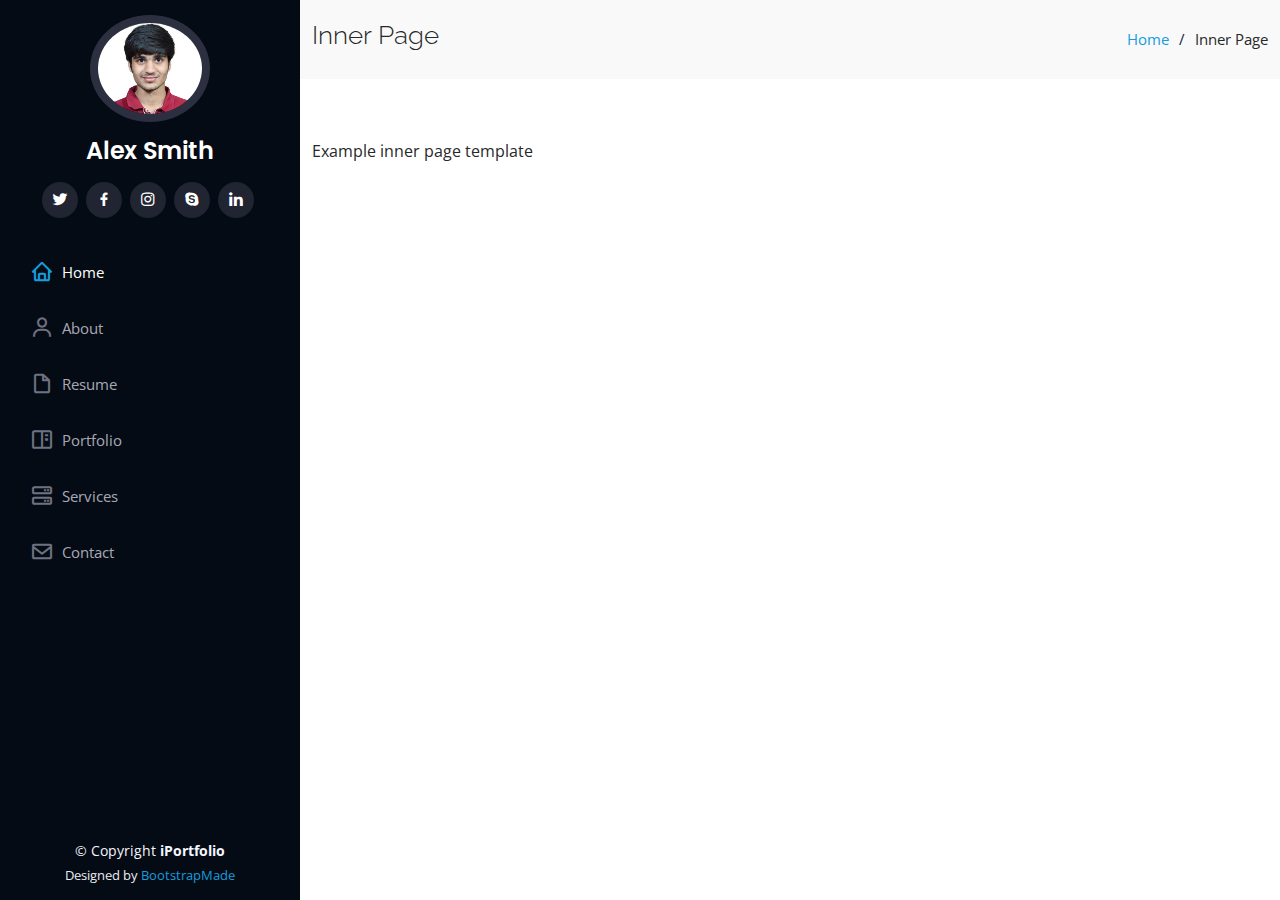
<file: inner-page.html>
<!DOCTYPE html>
<html lang="en">

<head>
  <meta charset="utf-8">
  <meta content="width=device-width, initial-scale=1.0" name="viewport">

  <meta content="" name="description">
  <meta content="" name="keywords">

  <!-- Favicons -->
  <link href="assets/img/favicon.png" rel="icon">
  <link href="assets/img/apple-touch-icon.png" rel="apple-touch-icon">

  <!-- Google Fonts -->
  <link href="https://fonts.googleapis.com/css?family=Open+Sans:300,300i,400,400i,600,600i,700,700i|Raleway:300,300i,400,400i,500,500i,600,600i,700,700i|Poppins:300,300i,400,400i,500,500i,600,600i,700,700i" rel="stylesheet">

  <!-- Vendor CSS Files -->
  <link href="assets/vendor/aos/aos.css" rel="stylesheet">
  <link href="assets/vendor/bootstrap/css/bootstrap.min.css" rel="stylesheet">
  <link href="assets/vendor/bootstrap-icons/bootstrap-icons.css" rel="stylesheet">
  <link href="assets/vendor/boxicons/css/boxicons.min.css" rel="stylesheet">
  <link href="assets/vendor/glightbox/css/glightbox.min.css" rel="stylesheet">
  <link href="assets/vendor/swiper/swiper-bundle.min.css" rel="stylesheet">

  <!-- Template Main CSS File -->
  <link href="assets/css/style.css" rel="stylesheet">

  <!-- =======================================================
  * Template Name: iPortfolio - v3.3.0
  * Template URL: https://bootstrapmade.com/iportfolio-bootstrap-portfolio-websites-template/
  * Author: BootstrapMade.com
  * License: https://bootstrapmade.com/license/
  ======================================================== -->
</head>

<body>

  <!-- ======= Mobile nav toggle button ======= -->
  <i class="bi bi-list mobile-nav-toggle d-xl-none"></i>

  <!-- ======= Header ======= -->
  <header id="header">
    <div class="d-flex flex-column">

      <div class="profile">
        <img src="assets/img/profile-img.jpg" alt="" class="img-fluid rounded-circle">
        <h1 class="text-light"><a href="index.html">Alex Smith</a></h1>
        <div class="social-links mt-3 text-center">
          <a href="#" class="twitter"><i class="bx bxl-twitter"></i></a>
          <a href="#" class="facebook"><i class="bx bxl-facebook"></i></a>
          <a href="#" class="instagram"><i class="bx bxl-instagram"></i></a>
          <a href="#" class="google-plus"><i class="bx bxl-skype"></i></a>
          <a href="#" class="linkedin"><i class="bx bxl-linkedin"></i></a>
        </div>
      </div>

      <nav id="navbar" class="nav-menu navbar">
        <ul>
          <li><a href="#hero" class="nav-link scrollto active"><i class="bx bx-home"></i> <span>Home</span></a></li>
          <li><a href="#about" class="nav-link scrollto"><i class="bx bx-user"></i> <span>About</span></a></li>
          <li><a href="#resume" class="nav-link scrollto"><i class="bx bx-file-blank"></i> <span>Resume</span></a></li>
          <li><a href="#portfolio" class="nav-link scrollto"><i class="bx bx-book-content"></i> <span>Portfolio</span></a></li>
          <li><a href="#services" class="nav-link scrollto"><i class="bx bx-server"></i> <span>Services</span></a></li>
          <li><a href="#contact" class="nav-link scrollto"><i class="bx bx-envelope"></i> <span>Contact</span></a></li>
        </ul>
      </nav><!-- .nav-menu -->
    </div>
  </header><!-- End Header -->

  <main id="main">

    <!-- ======= Breadcrumbs ======= -->
    <section class="breadcrumbs">
      <div class="container">

        <div class="d-flex justify-content-between align-items-center">
          <h2>Inner Page</h2>
          <ol>
            <li><a href="index.html">Home</a></li>
            <li>Inner Page</li>
          </ol>
        </div>

      </div>
    </section><!-- End Breadcrumbs -->

    <section class="inner-page">
      <div class="container">
        <p>
          Example inner page template
        </p>
      </div>
    </section>

  </main><!-- End #main -->

  <!-- ======= Footer ======= -->
  <footer id="footer">
    <div class="container">
      <div class="copyright">
        &copy; Copyright <strong><span>iPortfolio</span></strong>
      </div>
      <div class="credits">
        <!-- All the links in the footer should remain intact. -->
        <!-- You can delete the links only if you purchased the pro version. -->
        <!-- Licensing information: https://bootstrapmade.com/license/ -->
        <!-- Purchase the pro version with working PHP/AJAX contact form: https://bootstrapmade.com/iportfolio-bootstrap-portfolio-websites-template/ -->
        Designed by <a href="https://bootstrapmade.com/">BootstrapMade</a>
      </div>
    </div>
  </footer><!-- End  Footer -->

  <a href="#" class="back-to-top d-flex align-items-center justify-content-center"><i class="bi bi-arrow-up-short"></i></a>

  <!-- Vendor JS Files -->
  <script src="assets/vendor/aos/aos.js"></script>
  <script src="assets/vendor/bootstrap/js/bootstrap.bundle.min.js"></script>
  <script src="assets/vendor/glightbox/js/glightbox.min.js"></script>
  <script src="assets/vendor/isotope-layout/isotope.pkgd.min.js"></script>
  <script src="assets/vendor/php-email-form/validate.js"></script>
  <script src="assets/vendor/purecounter/purecounter.js"></script>
  <script src="assets/vendor/swiper/swiper-bundle.min.js"></script>
  <script src="assets/vendor/typed.js/typed.min.js"></script>
  <script src="assets/vendor/waypoints/noframework.waypoints.js"></script>

  <!-- Template Main JS File -->
  <script src="assets/js/main.js"></script>

</body>

</html>
</file>
<file: assets/css/style.css>
/**
* Template Name: iPortfolio - v3.3.0
* Template URL: https://bootstrapmade.com/iportfolio-bootstrap-portfolio-websites-template/
* Author: BootstrapMade.com
* License: https://bootstrapmade.com/license/
*/

/*--------------------------------------------------------------
# General
--------------------------------------------------------------*/


body {
  font-family: "Open Sans", sans-serif;
  color: #272829;
}
.iconify { color: white;
 width: 23px; height: 18px; }

a {
  color: #149ddd;
  text-decoration: none;
}

a:hover {
  color: #37b3ed;
  text-decoration: none;
}

h1, h2, h3, h4, h5, h6 {
  font-family: "Raleway", sans-serif;
}

/*--------------------------------------------------------------
# Back to top button
--------------------------------------------------------------*/
.back-to-top {
  position: fixed;
  visibility: hidden;
  opacity: 0;
  right: 15px;
  bottom: 15px;
  z-index: 996;
  background: #149ddd;
  width: 40px;
  height: 40px;
  border-radius: 50px;
  transition: all 0.4s;
}

.back-to-top i {
  font-size: 28px;
  color: #fff;
  line-height: 0;
}

.back-to-top:hover {
  background: #2eafec;
  color: #fff;
}

.back-to-top.active {
  visibility: visible;
  opacity: 1;
}

/*--------------------------------------------------------------
# Header
--------------------------------------------------------------*/
#header {
  position: fixed;
  top: 0;
  left: 0;
  bottom: 0;
  width: 300px;
  transition: all ease-in-out 0.5s;
  z-index: 9997;
  transition: all 0.5s;
  padding: 0 15px;
  background: #040b14;
  overflow-y: auto;
}

#header .profile img {
  margin: 15px auto;
  display: block;
  width: 120px;
  border: 8px solid #2c2f3f;
}

#header .profile h1 {
  font-size: 24px;
  margin: 0;
  padding: 0;
  font-weight: 600;
  -moz-text-align-last: center;
  text-align-last: center;
  font-family: "Poppins", sans-serif;
}

#header .profile h1 a, #header .profile h1 a:hover {
  color: #fff;
  text-decoration: none;
}

#header .profile .social-links a {
  font-size: 18px;
  display: inline-block;
  background: #212431;
  color: #fff;
  line-height: 1;
  padding: 8px 0;
  margin-right: 4px;
  border-radius: 50%;
  text-align: center;
  width: 36px;
  height: 36px;
  transition: 0.3s;
}

#header .profile .social-links a:hover {
  background: #149ddd;
  color: #fff;
  text-decoration: none;
}

#main {
  margin-left: 300px;
}

@media (max-width: 1199px) {
  #header {
    left: -300px;
  }
  #main {
    margin-left: 0;
  }
}

/*--------------------------------------------------------------
# Navigation Menu
--------------------------------------------------------------*/
/* Desktop Navigation */
.nav-menu {
  padding: 30px 0 0 0;
}

.nav-menu * {
  margin: 0;
  padding: 0;
  list-style: none;
}

.nav-menu > ul > li {
  position: relative;
  white-space: nowrap;
}

.nav-menu a, .nav-menu a:focus {
  display: flex;
  align-items: center;
  color: #a8a9b4;
  padding: 12px 15px;
  margin-bottom: 8px;
  transition: 0.3s;
  font-size: 15px;
}

.nav-menu a i, .nav-menu a:focus i {
  font-size: 24px;
  padding-right: 8px;
  color: #6f7180;
}

.nav-menu a:hover, .nav-menu .active, .nav-menu .active:focus, .nav-menu li:hover > a {
  text-decoration: none;
  color: #fff;
}

.nav-menu a:hover i, .nav-menu .active i, .nav-menu .active:focus i, .nav-menu li:hover > a i {
  color: #149ddd;
}

/* Mobile Navigation */
.mobile-nav-toggle {
  position: fixed;
  right: 15px;
  top: 15px;
  z-index: 9998;
  border: 0;
  font-size: 24px;
  transition: all 0.4s;
  outline: none !important;
  background-color: #149ddd;
  color: #fff;
  width: 40px;
  height: 40px;
  display: inline-flex;
  align-items: center;
  justify-content: center;
  line-height: 0;
  border-radius: 50px;
  cursor: pointer;
}

.mobile-nav-active {
  overflow: hidden;
}

.mobile-nav-active #header {
  left: 0;
}

/*--------------------------------------------------------------
# Hero Section
--------------------------------------------------------------*/
#hero {
  width: 100%;
  height: 100vh;
  background: url("../img/hero-bg.jpg") top center;
  background-size: cover;
}

#hero:before {
  content: "";
  background: rgba(5, 13, 24, 0.3);
  position: absolute;
  bottom: 0;
  top: 0;
  left: 0;
  right: 0;
  z-index: 1;
}

#hero .hero-container {
  position: relative;
  z-index: 2;
  min-width: 300px;
}

#hero h1 {
  margin: 0 0 10px 0;
  font-size: 64px;
  font-weight: 700;
  line-height: 56px;
  color: #fff;
}

#hero p {
  color: #fff;
  margin-bottom: 50px;
  font-size: 26px;
  font-family: "Poppins", sans-serif;
}

#hero p span {
  color: #fff;
  padding-bottom: 4px;
  letter-spacing: 1px;
  border-bottom: 3px solid #149ddd;
}

@media (min-width: 1024px) {
  #hero {
    background-attachment: fixed;
  }
}

@media (max-width: 768px) {
  #hero h1 {
    font-size: 28px;
    line-height: 36px;
  }
  #hero h2 {
    font-size: 18px;
    line-height: 24px;
    margin-bottom: 30px;
  }
}

/*--------------------------------------------------------------
# Sections General
--------------------------------------------------------------*/
section {
  padding: 60px 0;
  overflow: hidden;
}

.section-bg {
  background: #f5f8fd;
}

.section-title {
  padding-bottom: 30px;
}

.section-title h2 {
  font-size: 32px;
  font-weight: bold;
  margin-bottom: 20px;
  padding-bottom: 20px;
  position: relative;
  color: #173b6c;
}

.section-title h2::after {
  content: '';
  position: absolute;
  display: block;
  width: 50px;
  height: 3px;
  background: #149ddd;
  bottom: 0;
  left: 0;
}

.section-title p {
  margin-bottom: 0;
}

/*--------------------------------------------------------------
# About
--------------------------------------------------------------*/
.about .contest .publication .content h3 {
  font-weight: 700;
  font-size: 26px;
  color: #173b6c;
}

.about .contest .publication .content ul {
  list-style: none;
  padding: 0;
}

.about .contest .publication .content ul li {
  margin-bottom: 20px;
  display: flex;
  align-items: center;
}

.about .contest .publication .content ul strong {
  margin-right: 10px;
}

.about .publication .contest .content ul i {
  font-size: 16px;
  margin-right: 5px;
  color: #149ddd;
  line-height: 0;
}

.about .contest .publication .content p:last-child {
  margin-bottom: 0;
}

/*--------------------------------------------------------------
# Facts
--------------------------------------------------------------*/
.facts {
  padding-bottom: 30px;
}

.facts .count-box {
  padding: 30px;
  width: 100%;
}

.facts .count-box i {
  display: block;
  font-size: 44px;
  color: #149ddd;
  float: left;
  line-height: 0;
}

.facts .count-box span {
  font-size: 48px;
  line-height: 40px;
  display: block;
  font-weight: 700;
  color: #050d18;
  margin-left: 60px;
}

.facts .count-box p {
  padding: 15px 0 0 0;
  margin: 0 0 0 60px;
  font-family: "Raleway", sans-serif;
  font-size: 14px;
  color: #122f57;
}

.facts .count-box a {
  font-weight: 600;
  display: block;
  margin-top: 20px;
  color: #122f57;
  font-size: 15px;
  font-family: "Poppins", sans-serif;
  transition: ease-in-out 0.3s;
}

.facts .count-box a:hover {
  color: #1f5297;
}

/* CSS for preloader */
/* Preloader Styles */
.preloader {
  position: fixed;
  top: 0;
  left: 0;
  width: 100%;
  height: 100%;
  background-color: #fff; /* Change the background color as needed */
  display: flex;
  justify-content: center;
  align-items: center;
  z-index: 9999;
  opacity: 1;
  transition: opacity 0.5s ease-in-out;
}

.loader {
  width: 50px;
  height: 50px;
  border-radius: 50%;
  background-color: #3498db; /* Change the loader color as needed */
  animation: fade 1.5s ease-in-out infinite;
}

@keyframes fade {
  0%, 100% {
      opacity: 0;
  }
  50% {
      opacity: 1;
  }
}


/* Show the preloader when it's active */
.preloader.active {
  opacity: 1;
  pointer-events: all;
}

/*--------------------------------------------------------------
# Akills
--------------------------------------------------------------*/
.skills .progress {
  height: 60px;
  display: block;
  background: none;
  border-radius: 0;
}

.skills .progress .skill {
  padding: 0;
  margin: 0 0 6px 0;
  text-transform: uppercase;
  display: block;
  font-weight: 600;
  font-family: "Poppins", sans-serif;
  color: #050d18;
}

.skills .progress .skill .val {
  float: right;
  font-style: normal;
}

.skills .progress-bar-wrap {
  background: #dce8f8;
  height: 10px;
}

.skills .progress-bar {
  width: 1px;
  height: 10px;
  transition: .9s;
  background-color: #149ddd;
}

/*--------------------------------------------------------------
# Resume
--------------------------------------------------------------*/
.resume .resume-title {
  font-size: 26px;
  font-weight: 700;
  margin-top: 20px;
  margin-bottom: 20px;
  color: #050d18;
}

.resume .resume-item {
  padding: 0 0 20px 20px;
  margin-top: -2px;
  border-left: 2px solid #1f5297;
  position: relative;
}

.resume .resume-item h4 {
  line-height: 18px;
  font-size: 18px;
  font-weight: 600;
  text-transform: uppercase;
  font-family: "Poppins", sans-serif;
  color: #050d18;
  margin-bottom: 10px;
}

.resume .resume-item h5 {
  font-size: 16px;
  background: #e4edf9;
  padding: 5px 15px;
  display: inline-block;
  font-weight: 600;
  margin-bottom: 10px;
}

.resume .resume-item ul {
  padding-left: 20px;
}

.resume .resume-item ul li {
  padding-bottom: 10px;
}

.resume .resume-item:last-child {
  padding-bottom: 0;
}

.resume .resume-item::before {
  content: "";
  position: absolute;
  width: 16px;
  height: 16px;
  border-radius: 50px;
  left: -9px;
  top: 0;
  background: #fff;
  border: 2px solid #1f5297;
}

/*--------------------------------------------------------------
# Portfolio
--------------------------------------------------------------*/
.portfolio .portfolio-item {
  margin-bottom: 30px;
}

.portfolio #portfolio-flters {
  padding: 0;
  margin: 0 auto 35px auto;
  list-style: none;
  text-align: center;
  background: #fff;
  border-radius: 50px;
  padding: 2px 15px;
}

.portfolio #portfolio-flters li {
  cursor: pointer;
  display: inline-block;
  padding: 10px 15px 8px 15px;
  font-size: 14px;
  font-weight: 600;
  line-height: 1;
  text-transform: uppercase;
  color: #272829;
  margin-bottom: 5px;
  transition: all 0.3s ease-in-out;
}

.portfolio #portfolio-flters li:hover, .portfolio #portfolio-flters li.filter-active {
  color: #149ddd;
}

.portfolio #portfolio-flters li:last-child {
  margin-right: 0;
}

.portfolio .portfolio-wrap {
  transition: 0.3s;
  position: relative;
  overflow: hidden;
  z-index: 1;
}

.portfolio .portfolio-wrap::before {
  content: "";
  background: rgba(255, 255, 255, 0.5);
  position: absolute;
  left: 0;
  right: 0;
  top: 0;
  bottom: 0;
  transition: all ease-in-out 0.3s;
  z-index: 2;
  opacity: 0;
}

.portfolio .portfolio-wrap .portfolio-links {
  opacity: 1;
  left: 0;
  right: 0;
  bottom: -60px;
  z-index: 3;
  position: absolute;
  transition: all ease-in-out 0.3s;
  display: flex;
  justify-content: center;
}

.portfolio .portfolio-wrap .portfolio-links a {
  color: #fff;
  font-size: 28px;
  text-align: center;
  background: rgba(20, 157, 221, 0.75);
  transition: 0.3s;
  width: 50%;
}

.portfolio .portfolio-wrap .portfolio-links a:hover {
  background: rgba(20, 157, 221, 0.95);
}

.portfolio .portfolio-wrap .portfolio-links a + a {
  border-left: 1px solid #37b3ed;
}

.portfolio .portfolio-wrap:hover::before {
  top: 0;
  left: 0;
  right: 0;
  bottom: 0;
  opacity: 1;
}

.portfolio .portfolio-wrap:hover .portfolio-links {
  opacity: 1;
  bottom: 0;
}

/*--------------------------------------------------------------
# Portfolio Details
--------------------------------------------------------------*/
.portfolio-details {
  padding-top: 40px;
}

.portfolio-details .portfolio-details-slider img {
  width: 100%;
}

.portfolio-details .portfolio-details-slider .swiper-pagination {
  margin-top: 20px;
  position: relative;
}

.portfolio-details .portfolio-details-slider .swiper-pagination .swiper-pagination-bullet {
  width: 12px;
  height: 12px;
  background-color: #fff;
  opacity: 1;
  border: 1px solid #149ddd;
}

.portfolio-details .portfolio-details-slider .swiper-pagination .swiper-pagination-bullet-active {
  background-color: #149ddd;
}

.portfolio-details .portfolio-info {
  padding: 30px;
  box-shadow: 0px 0 30px rgba(5, 13, 24, 0.08);
}

.portfolio-details .portfolio-info h3 {
  font-size: 22px;
  font-weight: 700;
  margin-bottom: 20px;
  padding-bottom: 20px;
  border-bottom: 1px solid #eee;
}

.portfolio-details .portfolio-info ul {
  list-style: none;
  padding: 0;
  font-size: 15px;
}

.portfolio-details .portfolio-info ul li + li {
  margin-top: 10px;
}

.portfolio-details .portfolio-description {
  padding-top: 30px;
}

.portfolio-details .portfolio-description h2 {
  font-size: 26px;
  font-weight: 700;
  margin-bottom: 20px;
}

.portfolio-details .portfolio-description p {
  padding: 0;
}

/*--------------------------------------------------------------
# Services
--------------------------------------------------------------*/
.services .icon-box {
  margin-bottom: 20px;
}

.services .icon {
  float: left;
  display: flex;
  align-items: center;
  justify-content: center;
  width: 54px;
  height: 54px;
  background: #149ddd;
  border-radius: 50%;
  transition: 0.5s;
  border: 1px solid #149ddd;
}

.services .icon i {
  color: #fff;
  font-size: 24px;
  line-height: 0;
}

.services .icon-box:hover .icon {
  background: #fff;
}

.services .icon-box:hover .icon i {
  color: #149ddd;
}

.services .title {
  margin-left: 80px;
  font-weight: 700;
  margin-bottom: 15px;
  font-size: 18px;
}

.services .title a {
  color: #343a40;
}

.services .title a:hover {
  color: #149ddd;
}

.services .description {
  margin-left: 80px;
  line-height: 24px;
  font-size: 14px;
}

/*--------------------------------------------------------------
# Testimonials
--------------------------------------------------------------*/
.testimonials .testimonial-item {
  box-sizing: content-box;
  text-align: center;
  min-height: 320px;
}

.testimonials .testimonial-item .testimonial-img {
  width: 90px;
  border-radius: 50%;
  margin: 0 auto;
}

.testimonials .testimonial-item h3 {
  font-size: 18px;
  font-weight: bold;
  margin: 10px 0 5px 0;
  color: #111;
}

.testimonials .testimonial-item h4 {
  font-size: 14px;
  color: #999;
  margin: 0;
}

.testimonials .testimonial-item .quote-icon-left, .testimonials .testimonial-item .quote-icon-right {
  color: #c3e8fa;
  font-size: 26px;
}

.testimonials .testimonial-item .quote-icon-left {
  display: inline-block;
  left: -5px;
  position: relative;
}

.testimonials .testimonial-item .quote-icon-right {
  display: inline-block;
  right: -5px;
  position: relative;
  top: 10px;
}

.testimonials .testimonial-item p {
  font-style: italic;
  margin: 0 15px 15px 15px;
  padding: 20px;
  background: #fff;
  position: relative;
  margin-bottom: 35px;
  border-radius: 6px;
  box-shadow: 0px 2px 15px rgba(0, 0, 0, 0.1);
}

.testimonials .testimonial-item p::after {
  content: "";
  width: 0;
  height: 0;
  border-top: 20px solid #fff;
  border-right: 20px solid transparent;
  border-left: 20px solid transparent;
  position: absolute;
  bottom: -20px;
  left: calc(50% - 20px);
}

.testimonials .swiper-pagination {
  margin-top: 20px;
  position: relative;
}

.testimonials .swiper-pagination .swiper-pagination-bullet {
  width: 12px;
  height: 12px;
  background-color: #fff;
  opacity: 1;
  border: 1px solid #149ddd;
}

.testimonials .swiper-pagination .swiper-pagination-bullet-active {
  background-color: #149ddd;
}

/*--------------------------------------------------------------
# Contact
--------------------------------------------------------------*/
.contact {
  padding-bottom: 130px;
}

.contact .info {
  padding: 30px;
  background: #fff;
  width: 100%;
  box-shadow: 0 0 24px 0 rgba(0, 0, 0, 0.12);
}

.contact .info i {
  font-size: 20px;
  color: #149ddd;
  float: left;
  width: 44px;
  height: 44px;
  background: #dff3fc;
  display: flex;
  justify-content: center;
  align-items: center;
  border-radius: 50px;
  transition: all 0.3s ease-in-out;
}

.contact .info h4 {
  padding: 0 0 0 60px;
  font-size: 22px;
  font-weight: 600;
  margin-bottom: 5px;
  color: #050d18;
}

.contact .info p {
  padding: 0 0 10px 60px;
  margin-bottom: 20px;
  font-size: 14px;
  color: #173b6c;
}

.contact .info .email p {
  padding-top: 5px;
}

.contact .info .social-links {
  padding-left: 60px;
}

.contact .info .social-links a {
  font-size: 18px;
  display: inline-block;
  background: #333;
  color: #fff;
  line-height: 1;
  padding: 8px 0;
  border-radius: 50%;
  text-align: center;
  width: 36px;
  height: 36px;
  transition: 0.3s;
  margin-right: 10px;
}

.contact .info .social-links a:hover {
  background: #149ddd;
  color: #fff;
}

.contact .info .email:hover i, .contact .info .address:hover i, .contact .info .phone:hover i {
  background: #149ddd;
  color: #fff;
}

.contact .php-email-form {
  width: 100%;
  padding: 30px;
  background: #fff;
  box-shadow: 0 0 24px 0 rgba(0, 0, 0, 0.12);
}

.contact .php-email-form .form-group {
  padding-bottom: 8px;
}

.contact .php-email-form .validate {
  display: none;
  color: red;
  margin: 0 0 15px 0;
  font-weight: 400;
  font-size: 13px;
}

.contact .php-email-form .error-message {
  display: none;
  color: #fff;
  background: #ed3c0d;
  text-align: left;
  padding: 15px;
  font-weight: 600;
}

.contact .php-email-form .error-message br + br {
  margin-top: 25px;
}

.contact .php-email-form .sent-message {
  display: none;
  color: #fff;
  background: #18d26e;
  text-align: center;
  padding: 15px;
  font-weight: 600;
}

.contact .php-email-form .loading {
  display: none;
  background: #fff;
  text-align: center;
  padding: 15px;
}

.contact .php-email-form .loading:before {
  content: "";
  display: inline-block;
  border-radius: 50%;
  width: 24px;
  height: 24px;
  margin: 0 10px -6px 0;
  border: 3px solid #18d26e;
  border-top-color: #eee;
  -webkit-animation: animate-loading 1s linear infinite;
  animation: animate-loading 1s linear infinite;
}

.contact .php-email-form .form-group {
  margin-bottom: 15px;
}

.contact .php-email-form label {
  padding-bottom: 8px;
}

.contact .php-email-form input, .contact .php-email-form textarea {
  border-radius: 0;
  box-shadow: none;
  font-size: 14px;
}

.contact .php-email-form input {
  height: 44px;
}

.contact .php-email-form textarea {
  padding: 10px 15px;
}

.contact .php-email-form button[type="submit"] {
  background: #149ddd;
  border: 0;
  padding: 10px 24px;
  color: #fff;
  transition: 0.4s;
  border-radius: 4px;
}

.contact .php-email-form button[type="submit"]:hover {
  background: #37b3ed;
}

@-webkit-keyframes animate-loading {
  0% {
    transform: rotate(0deg);
  }
  100% {
    transform: rotate(360deg);
  }
}

@keyframes animate-loading {
  0% {
    transform: rotate(0deg);
  }
  100% {
    transform: rotate(360deg);
  }
}

/*--------------------------------------------------------------
# Breadcrumbs
--------------------------------------------------------------*/
.breadcrumbs {
  padding: 20px 0;
  background: #f9f9f9;
}

.breadcrumbs h2 {
  font-size: 26px;
  font-weight: 300;
}

.breadcrumbs ol {
  display: flex;
  flex-wrap: wrap;
  list-style: none;
  padding: 0;
  margin: 0;
  font-size: 15px;
}

.breadcrumbs ol li + li {
  padding-left: 10px;
}

.breadcrumbs ol li + li::before {
  display: inline-block;
  padding-right: 10px;
  color: #0e2442;
  content: "/";
}

@media (max-width: 768px) {
  .breadcrumbs .d-flex {
    display: block !important;
  }
  .breadcrumbs ol {
    display: block;
  }
  .breadcrumbs ol li {
    display: inline-block;
  }
}

/*--------------------------------------------------------------
# Footer
--------------------------------------------------------------*/
#footer {
  padding: 15px;
  color: #f4f6fd;
  font-size: 14px;
  position: fixed;
  left: 0;
  bottom: 0;
  width: 300px;
  z-index: 9999;
  background: #040b14;
}

#footer .copyright {
  text-align: center;
}

#footer .credits {
  padding-top: 5px;
  text-align: center;
  font-size: 13px;
  color: #eaebf0;
}

@media (max-width: 1199px) {
  #footer {
    position: static;
    width: auto;
    padding-right: 20px 15px;
  }
}

background: url('https://api.iconify.design/fluent:document-24-regular.svg') no-repeat center center / contain;
</file>
